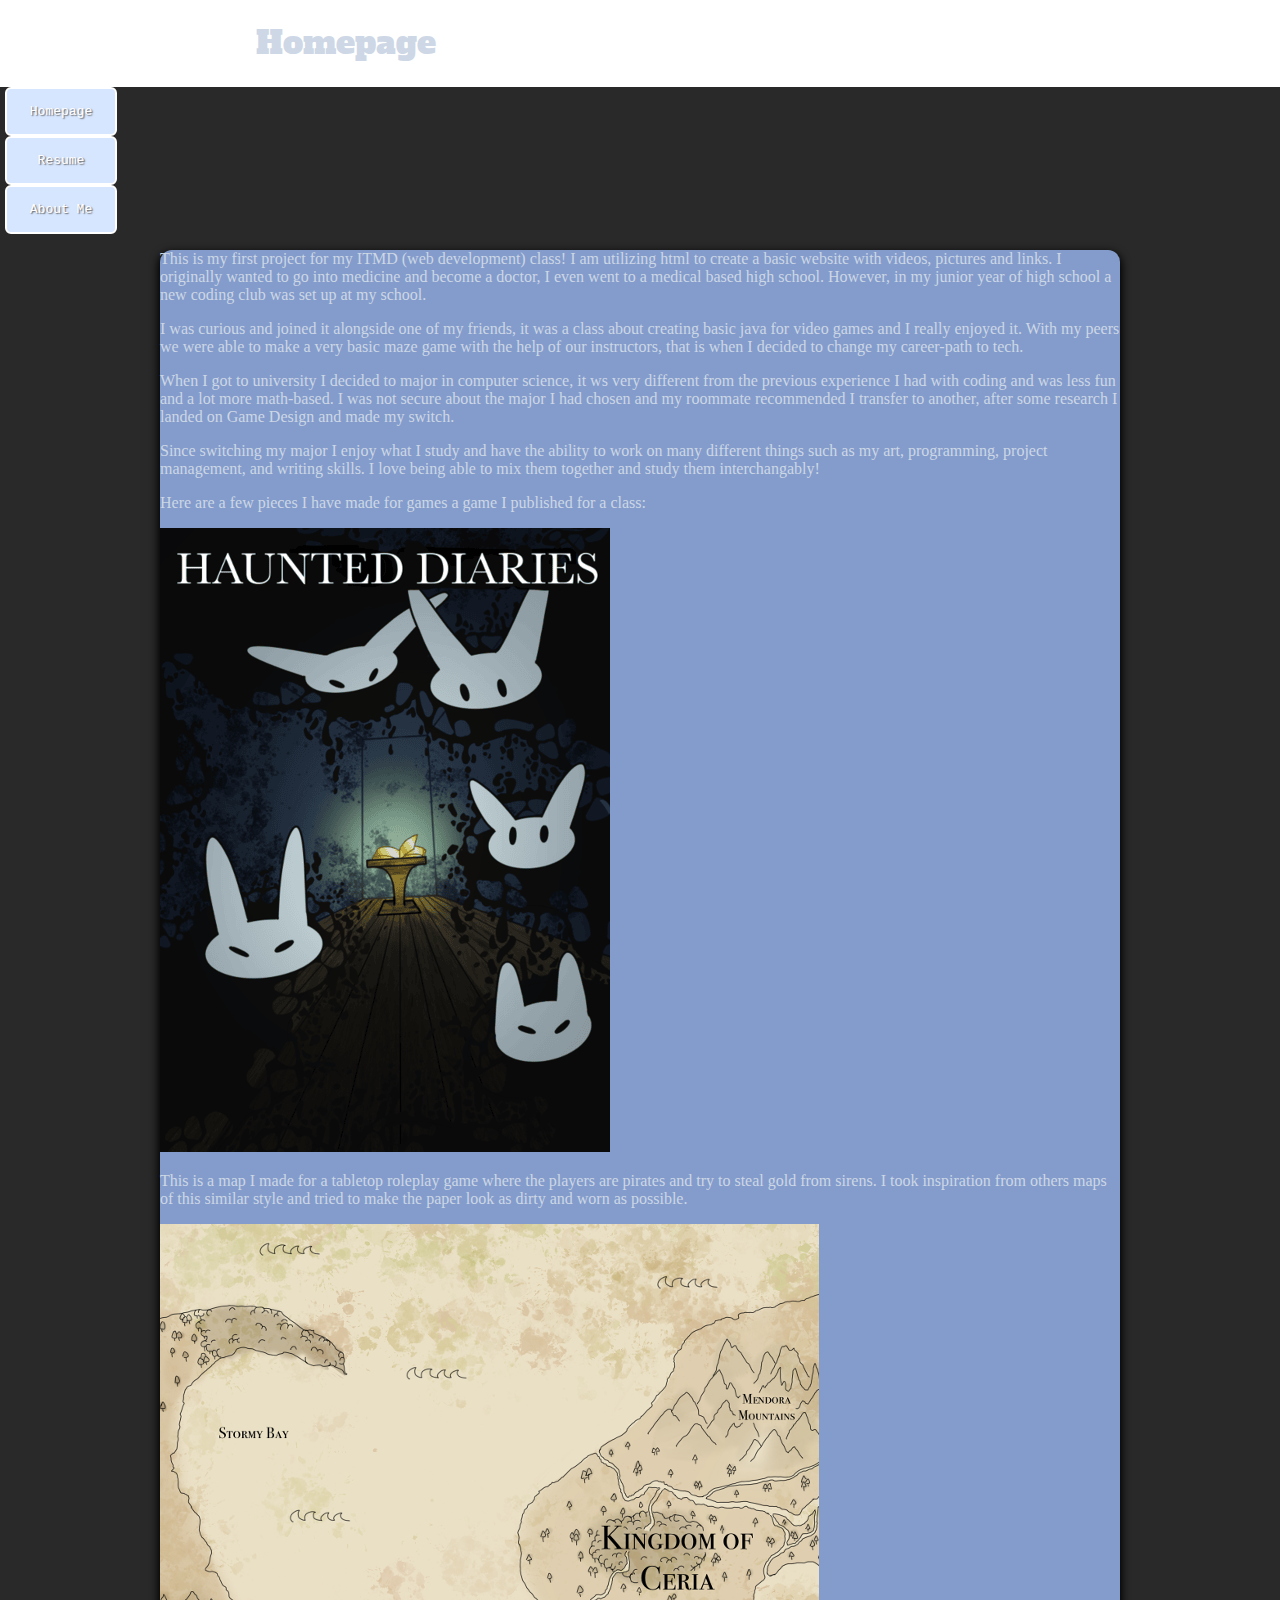
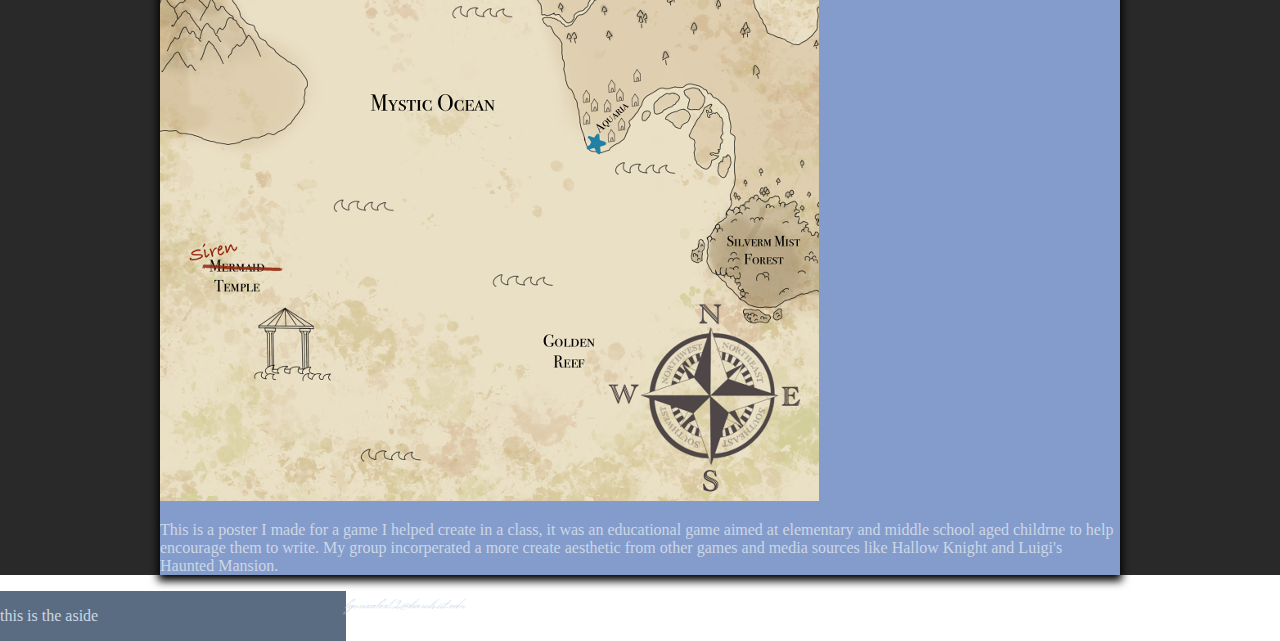
<file: index.html>
<!DOCTYPE html>
<html lang="en">
	
  <head>
    <meta charset="utf-8">
	<title>Homepage</title>
	<link rel="preconnect" href="https://fonts.googleapis.com">
	<link rel="preconnect" href="https://fonts.gstatic.com" crossorigin>
	<link href="https://fonts.googleapis.com/css2?family=Alfa+Slab+One&family=Tulpen+One&display=swap" rel="stylesheet">
	<link rel="preconnect" href="https://fonts.googleapis.com">
	<link rel="preconnect" href="https://fonts.gstatic.com" crossorigin>
	<link href="https://fonts.googleapis.com/css2?family=Monsieur+La+Doulaise&display=swap" rel="stylesheet">
	<link rel="stylesheet" type="text/css" href="css/style.css">
  </head>
	
  <body>
    <header>
	  <h1>Homepage</h1>
	</header>
	  <main>
		<section id="main">
		  <nav>
			<ul>
			<li><a href="index.html">Homepage</a></li>
			<li><a href="resume.html">Resume</a></li>
			<li><a href="aboutme.html">About Me</a></li>
			</ul>
  		  </nav>
	<div id="page-wrapper">
		  <p>This is my first project for my ITMD (web development) class! I am utilizing html to create a basic website with videos, pictures and links. I originally wanted to go into medicine and become a doctor, I even went to a medical based high school. However, in my junior year of high school a new coding club was set up at my school.</p>
		  <p>I was curious and joined it alongside one of my friends, it was a class about creating basic java for video games and I really enjoyed it. With my peers we were able to make a very basic maze game with the help of our instructors, that is when I decided to change my career-path to tech.</p>
		  <p>When I got to university I decided to major in computer science, it ws very different from the previous experience I had with coding and was less fun and a lot more math-based. I was not secure about the major I had chosen and my roommate recommended I transfer to another, after some research I landed on Game Design and made my switch.</p>
		  <p>Since switching my major I enjoy what I study and have the ability to work on many different things such as my art, programming, project management, and writing skills. I love being able to mix them together and study them interchangably!</p>
		  <p>Here are a few pieces I have made for games a game I published for a class:</p>
			<img src="media/project.png" alt="A poster I made for a class to capture the attention of potential new players for a game I helped make.">
		  <p>This is a map I made for a tabletop roleplay game where the players are pirates and try to steal gold from sirens. I took inspiration from others maps of this similar style and tried to make the paper look as dirty and worn as possible.</p>
			<img src="media/map.png" alt="A map I made for a tabletop roleplay game.">
		  <p>This is a poster I made for a game I helped create in a class, it was an educational game aimed at elementary and middle school aged childrne to help encourage them to write. My group incorperated a more create aesthetic from other games and media sources like Hallow Knight and Luigi's Haunted Mansion.</p>
		</section>
	  </main>
  <section>
	<aside>
	  <p>this is the aside</p>
	</aside>
  </section>
	</div>
	<footer>
	  <address>lgonzalez12@hawk.iit.edu</address>
	</footer>
		
  </body>
</html>
</file>
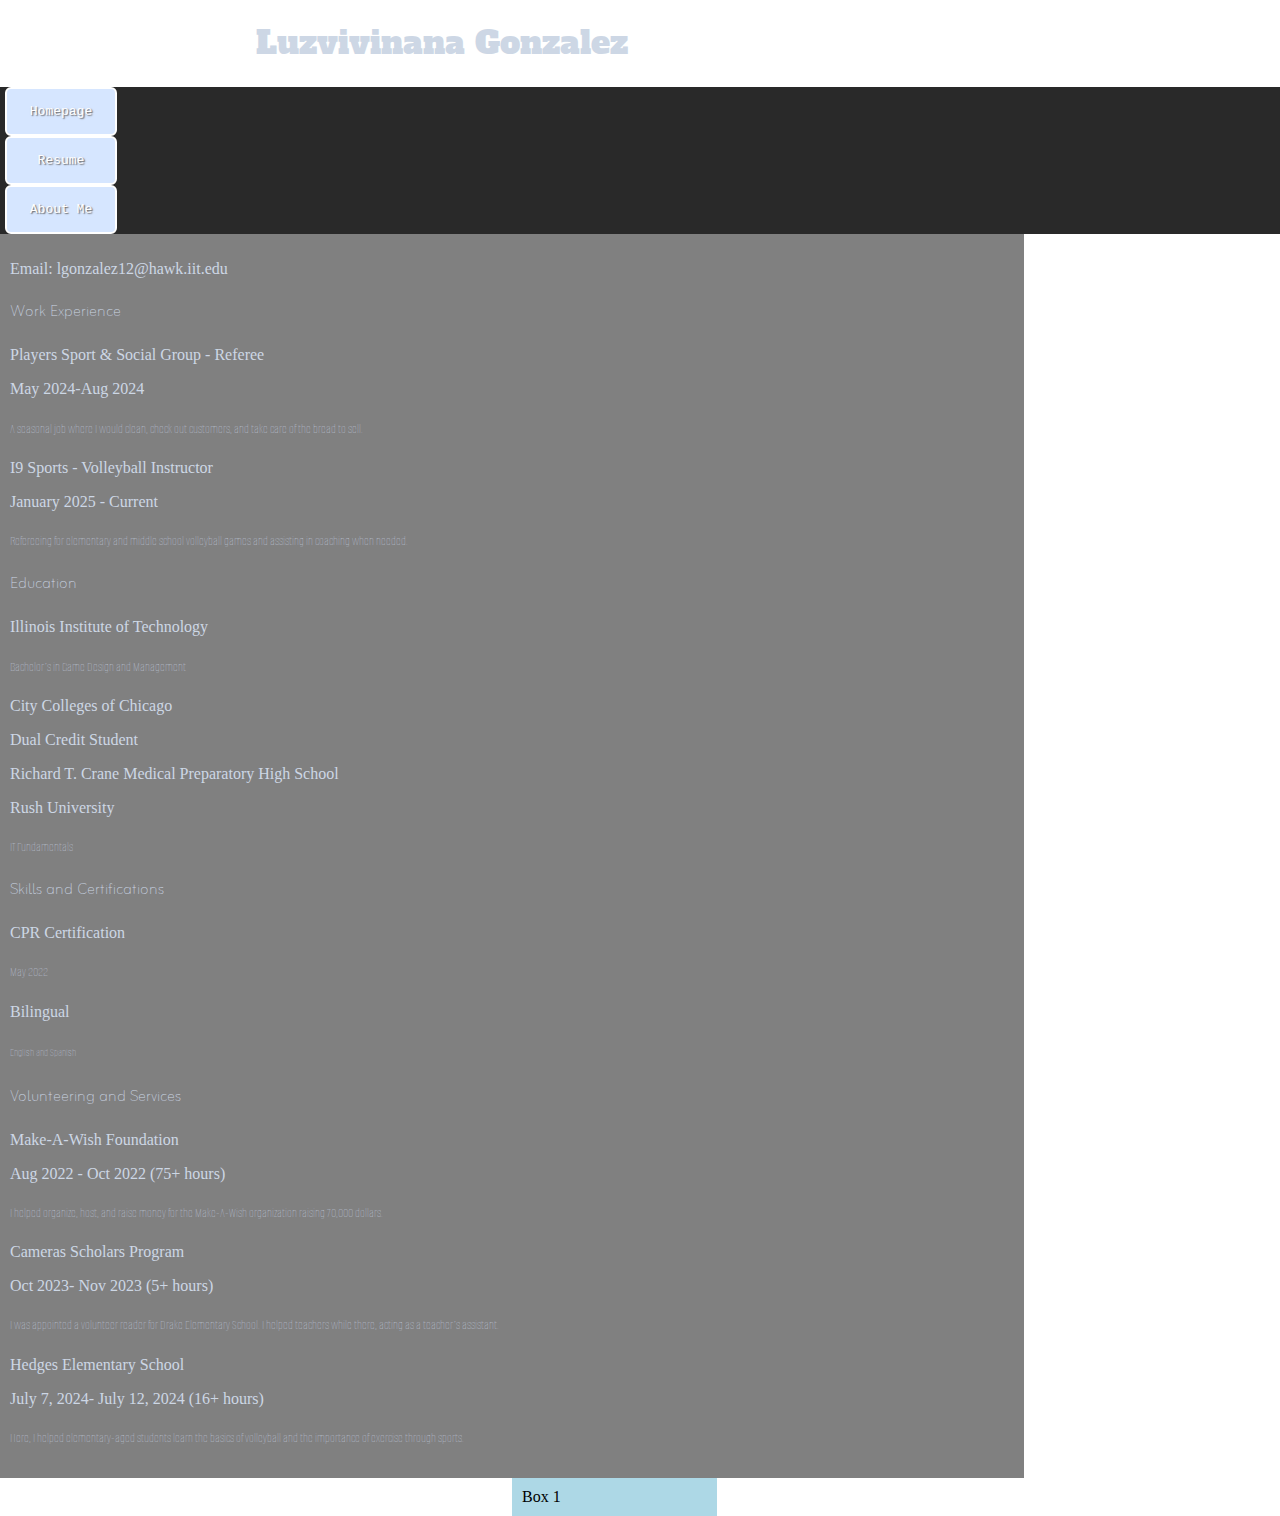
<file: resume.html>
<!DOCTYPE html>
<html lang="en">
	
  <head>
	<meta charset="utf-8">
	<title>Homepage</title>
	<link rel="stylesheet" type="text/css" href="css/style.css">
	<link rel="preconnect" href="https://fonts.googleapis.com">
	<link rel="preconnect" href="https://fonts.gstatic.com" crossorigin>
	<link href="https://fonts.googleapis.com/css2?family=Alfa+Slab+One&family=Tulpen+One&display=swap" rel="stylesheet">
	<link rel="preconnect" href="https://fonts.googleapis.com">
	<link rel="preconnect" href="https://fonts.gstatic.com" crossorigin>
	<link href="https://fonts.googleapis.com/css2?family=Alumni+Sans+Pinstripe:ital@0;1&display=swap" rel="stylesheet">
	<link rel="preconnect" href="https://fonts.googleapis.com">
	<link rel="preconnect" href="https://fonts.gstatic.com" crossorigin>
	<link href="https://fonts.googleapis.com/css2?family=Alumni+Sans+Pinstripe:ital@0;1&family=Zain:ital,wght@0,200;0,300;0,400;0,700;0,800;0,900;1,300;1,400&display=swap" rel="stylesheet">
  </head>
	
  <body>
	<header>
	  <h1>Luzvivinana Gonzalez</h1>
	</header>
	  <main>
		<section id="main">
		  <nav>
			<ul>
			<li><a href="index.html">Homepage</a></li>
			<li><a href="resume.html">Resume</a></li>
			<li><a href="aboutme.html">About Me</a></li>
			</ul>
		  </nav>
	<div class="box" style="background-color: gray;">
		  <p>Email: lgonzalez12@hawk.iit.edu</p>
		  <h4>Work Experience</h4>
		  <p>Players Sport & Social Group - Referee</p>
		  <p>May 2024-Aug 2024</p>
		  <h5>A seasonal job where I would clean, check out customers, and take care of the bread to sell.</h5>
		  <p>I9 Sports - Volleyball Instructor</p>
		  <p>January 2025 - Current</p>
		  <h5>Refereeing for elementary and middle school volleyball games and assisting in coaching when needed.</h5>
		  <h4>Education</h4>
		  <p>Illinois Institute of Technology</p>
		  <h5>Bachelor’s in Game Design and Management</h5>
		  <p>City Colleges of Chicago</p>
		  <p>Dual Credit Student</p>
		  <p>Richard T. Crane Medical Preparatory High School</p>
		  <p>Rush University</p>
		  <h5>IT Fundamentals</h5>
		  <h4>Skills and Certifications</h4>
		  <p>CPR Certification</p>
		  <h5>May 2022</h5>
		  <p>Bilingual</p>
		  <h6>English and Spanish</h6>
		  <h4>Volunteering and Services</h4>
		  <p>Make-A-Wish Foundation</p>
	 	  <p>Aug 2022 - Oct 2022 (75+ hours)</p>
		  <h5>I helped organize, host, and raise money for the Make-A-Wish organization raising 70,000 dollars.</h5>
		  <p>Cameras Scholars Program</p>
  		  <p>Oct 2023- Nov 2023 (5+ hours)</p>
		  <h5>I was appointed a volunteer reader for Drake Elementary School. I helped teachers while there, acting as a teacher’s assistant. </h5>
		  <p>Hedges Elementary School </p>
		  <p>July 7, 2024- July 12, 2024 (16+ hours)</p>
		  <h5>Here, I helped elementary-aged students learn the basics of volleyball and the importance of exercise through sports.</h5>
		</section>
		<section>
		  <div class="rectangle">
		  <div class="box" 
		    style="background-color: lightblue;">
		    Box 1
		  </div>		
		</section>
	  </main>
		</div>
  </body>
</html>
</file>
<file: css/style.css>
body{
	background-color: white;
	margin: 0px;
}

main {
	background-color: #292929
}

#page-wrapper {
  width: 960px;
  margin: 0 auto;
  box-shadow: 0px 4px 8px 2px rgba(0, 0, 0, 1); 
  border-radius: 12px 12px 0px 0px; 
  float: middle;
  background-color: #839ccc;
}

aside {
	float: left;
	width: 27%;
	background-color: #5a6c81;
}

asides {
	float: left;
	width: 90%;
	background-color: #d7f9f8;
}


nav ul {
  list-style-type: none;
  padding: 0px;
  margin: 0px;
  overflow: hidden;
}

nav a {
	color: white;
	text-decoration: none;
	padding: 15px;
	display: block;
	text-align: center;
}

nav a:hover {
  background-color: #5a6c81;
  color: #92a0b2;
}

nav li {
	float: middle;
}

#footer {
  background-color: #5a6c81;
  height: 100px;
  clear: both;
}

h3 {
  font-family: "Tulpen One", sans-serif;
  font-weight: 400;
  font-style: normal;
  color: #cdd7e5; 
}

h4 {
  font-family: "Zain", sans-serif;
  font-weight: 200;
  font-style: normal;
  color: #cdd7e5;
}

h5, h6 {
  font-family: "Alumni Sans Pinstripe", sans-serif;
  font-weight: 400;
  font-style: normal;
  color: #cdd7e5; 
}

h1 {
	float: middle;
}

h1, h2 {
  font-family: "Alfa Slab One", serif;
  font-weight: 400;
  font-style: normal;
  color: #cdd7e5; 
}

li {
	font-family: monospace;
	font-weight: 300;
	color: #cdd7e5;
}

p {
	font-family: fantasy;
	font-weight: 200;
	color: #cdd7e5;  
}

address {
  font-family: "Monsieur La Doulaise", cursive;
  font-weight: 400;
  font-style: normal;
  color: #cdd7e5;  

}

a {
	display: block;
	width: 6em;
	margin: 0 5px;
	padding: .5em 1em;
	text-decoration: none;
	text-align: center;
	color: #d7f9f8;
	background-color: #d6e6ff;
	border: 2px solid;
	border-radius: 6px;
	text-shadow: #666 .1em .1em .1em;
	box-shadow: 0 5px, 3px,;
	position: relative;
	
	transition: background-color 2.2s, boarder-color 0.2s, top .2s, box-shadow 0.2s;
}

a:hover, a:focus {
	background-color: #fbe0e0;
	border-color: #e5d4ef;
}

a:active {
	top: 3px;
	box-shadow: 0 1px 2px (0,0,0,.5);
}

a.smooth {
	display: block;
	text-decoration: none;
	text-align: center;
	padding: 1em 2em;
	margin: 0 0 50px 0;
	width: 10em;
	border-radius: 1.5em;
	color: #003f5c;
	background-color: #ffadad;
	
	transition-property: background-color, width, boarder-radius;
	transition-duration: 1s, 3s, 2s;
}

s.smooth:hover, a.smooth:focus {
	background-color: blue;
	width: 15em;
	border-radius: 0;
}

@-webkit-keyframes colors{
	0% (background-color: red;)
	20% (background-color: orange;)
	40% (background-color: yellow;)
	60% (background-color: green;)
	80% (background-color: blue;)
	100% (background-color: purple;)
} 

@keyframe color {
	0% (background-color: red;)
	20% (background-color: orange;)
	40% (background-color: yellow;)
	60% (background-color: green;)
	80% (background-color: blue;)
	100% (background-color: purple;)
}

#magic {
	width: 200px;
	height: 200px;
	-webkit-animation-name:colors;
	-webkit-animation-duration: 5s;
	-webkit-animation-timing-function: linear;
	-webkit-animation-iteration-count: infinate;
	-webkit-animation-direction: alternate;
	animation-name: colors; 
	animation-duration: 5s;
	animation-iteration-count: infinite;
	animation-direction; alternate;
}

img1, img2, img3 {
  display: inline-block;
  overflow: hidden;
  border-radius: 12px;
}

img1, img2, img3{
  display: block;
  transition: transform 0.5s ease-in-out, filter 0.5s ease-in-out;
  width: 100%;
  max-width: 400px;
  border-radius: 12px;
}

img1, img2, img3 {
  transform: scale(1.1) rotate(5deg);
  filter: brightness(1.2) contrast(1.1);
}

/* Fluid page */

@media screen and (max-width: 768px) {
	#featured li {
		width: 46%;
	}
}

@media screen and (max-width: 480px) {
	#featured li {
		width: 92%;
	}
	.nav a {
		padding: 0.6315789474em;
	}
}

@media screen and (min-width: 58.125em) {
	html{
		padding: 0;
	}
	header,
	footer,
	.primary,
	#instructor,
	#links {
		padding-right: 20%;
		padding-left: 20%;
	}

nav {
	width: 60%;
	left: 30%;
}

.preview {
	margin-right: -16.6666667%;
	padding-right: 16.6666667%;
	margin-left: -50%;
	margin-left: 50%;

}

li.meeting {
	float: left;
	width: 45%;
	padding-right: 5%;
	padding-bottom: 1.2631578947em;
}

.assigned {
	clear: both;
}

.link-group {
	left: 30%;
	width: 30%;
}

#essential-reference {
	width: 35%;
}
}

/* Fluid page layout*/
.rectangle {
	width: 20%;
	margin: 0 auto;
}

.box {
	width: 80%;
	float: left;
	padding: 10px;
	box-sizing: border-box;
}

/* CSS for a fixed page layout */

.container {
  width: 70%; 
}

/* Making a fixed navigation*/
div.fixed {
  position: fixed;
  bottom: 0;
  right: 0;
  width: 200px;
  border: 3px solid gray;
}
</file>
